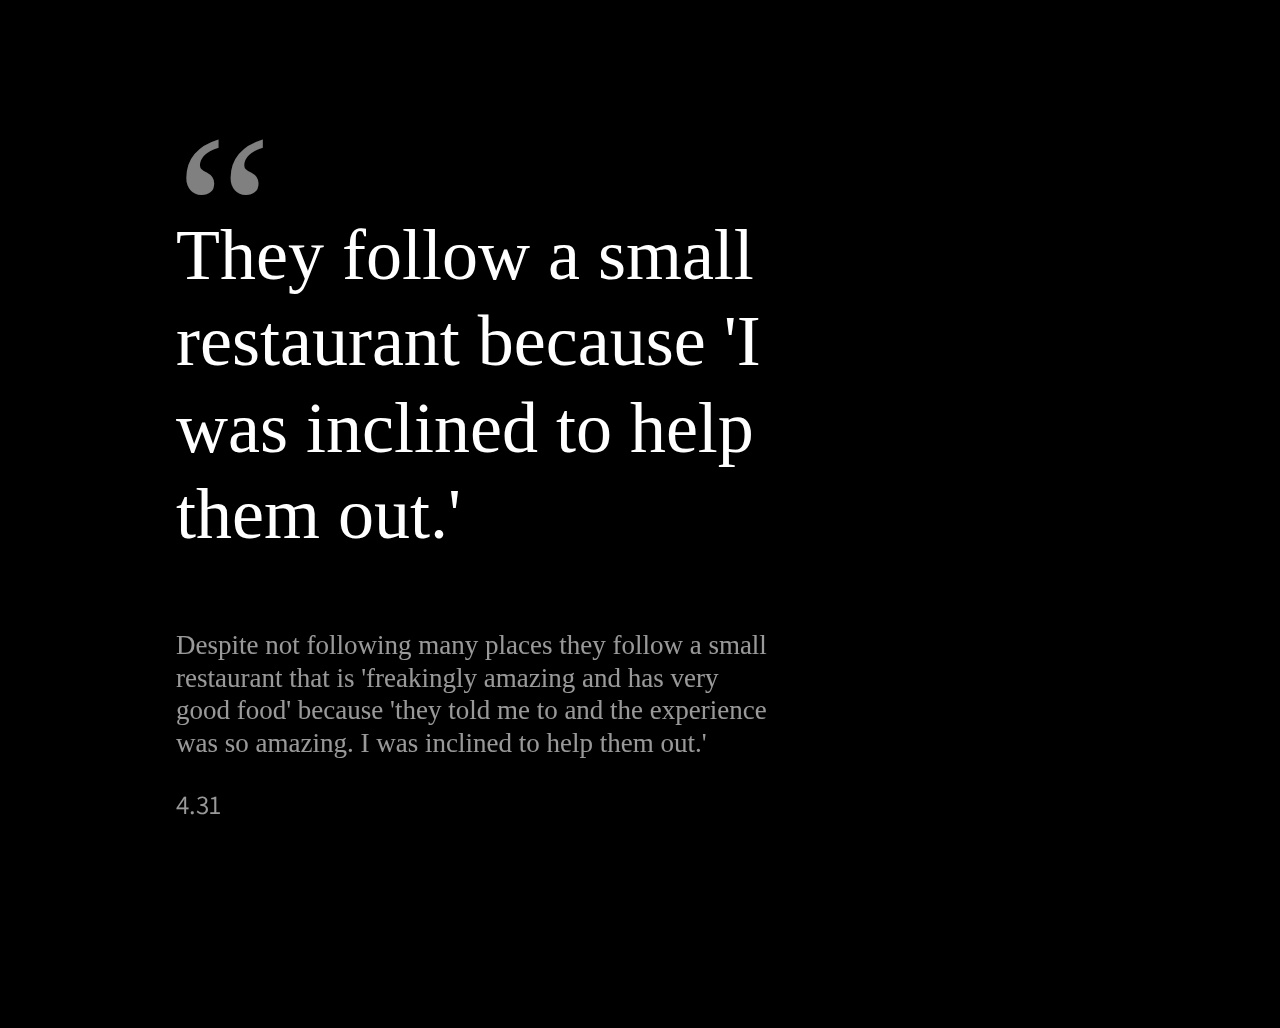
<file: index.html>
<!DOCTYPE html>
<html lang="en" >
<head>
  <meta charset="UTF-8">
  <title>I Loaf Quotes</title>
  <meta name="viewport" content="width=device-width, initial-scale=1"><link rel="stylesheet" href="./style.css">
</head>
<body>
<!-- partial:index.partial.html -->
<blockquote>
  <h1>“</h1>
  <p id="highlight"></p>
  <p id="quotation"></p>
  <p id="source"></p>
</blockquote>
<!-- partial -->
  <script  src="./script.js"></script>

</body>
</html>
</file>
<file: style.css>
@import url("https://fonts.googleapis.com/css?family=Jim+Nightshade");
@import url("https://fonts.googleapis.com/css?family=Assistant:300");

body {
  min-height: 100vh;
  display: flex;
  justify-content: center;
  align-items: center;
  flex-direction: column;
  background-color: black;
	padding-left: 10%;
	padding-right: 5%;
	padding-bottom: 10%;
	position: fixed
}

#highlight {
  font-family: 'Calibre';
  font-weight: 500;
  font-size: 8vmin;
  line-height: 1.2;
  hanging-punctuation: first;
  color: rgba(255,255,255,1.00);
	padding-right: 30%;
		  margin-top: 0px;
				  padding-top: 0px;
}

#quotation {
  font-family: 'Calibre';
	font-weight: 100;
  font-size: 3vmin;
  line-height: 1.2;
  hanging-punctuation: first;
  color: rgba(255,255,255,0.60);
		padding-right: 40%
}

#source {
  font-family: 'Assistant', sans-serif;
  font-size: 3vmin;
  color: rgba(255,255,255,0.60);
}
h1 {
  font-family: 'Calibre';
  font-size: 24vmin;
  line-height: 0vmin;
  font-weight: 500;
  color: rgba(255,255,255,0.50);
  margin-bottom: 0px;
  padding-bottom: 0px
}
</file>
